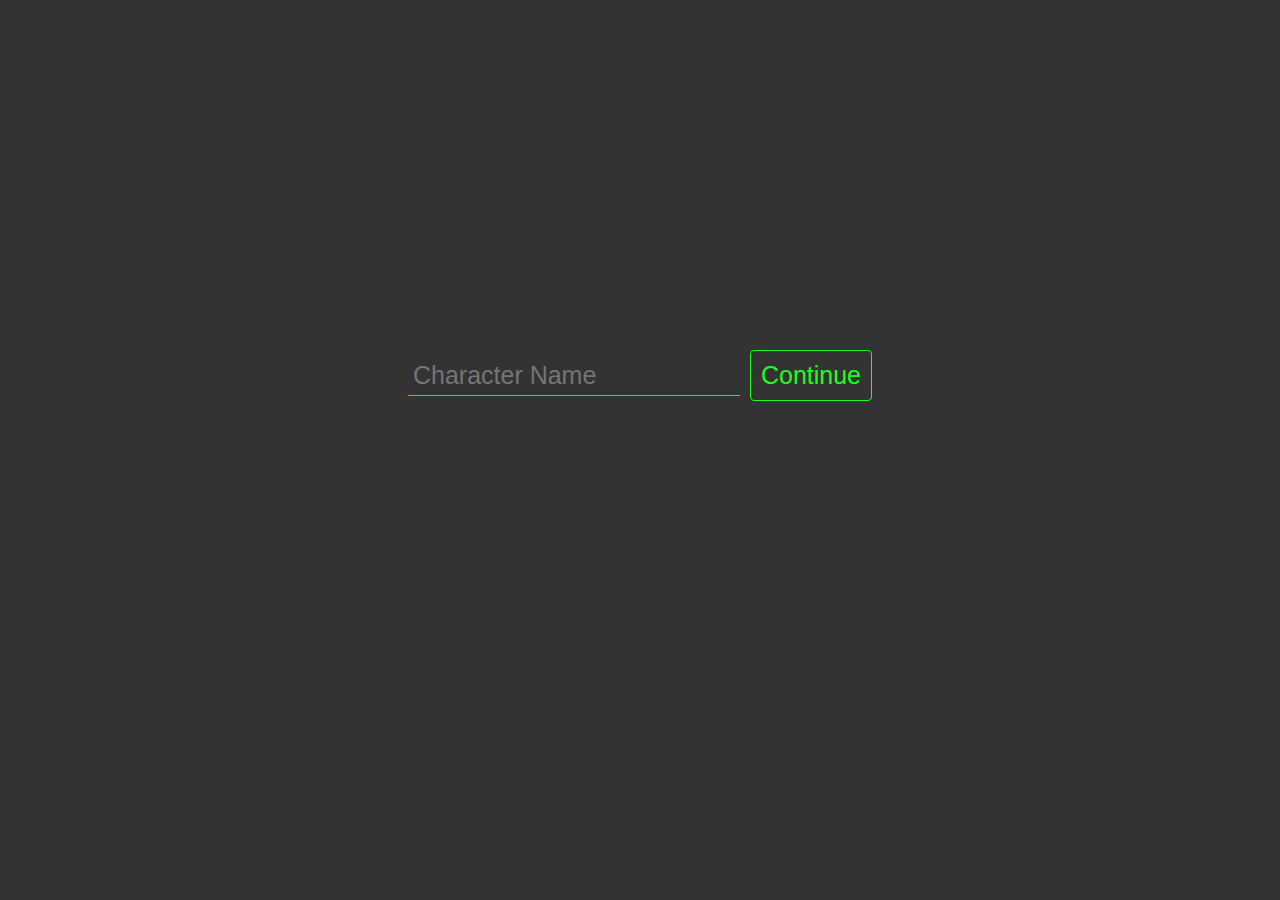
<file: index.html>
<!DOCTYPE html>
<html>
	<head>
		<title>Axxiom</title>
		<link href="https://fonts.googleapis.com/css?family=Orbitron:400,700" rel="stylesheet">
		<link rel="stylesheet" type="text/css" href="css/main.css">
	</head>
	<body id="body">
		<!-- Displays the name selection screen -->
		<div id="name-container" class="name-container show-div">
			<input id="characterNameInput" type="text" placeholder="Character Name">
			<button id="continue-btn">Continue</button>
		</div>
		<!-- Displays the ready to play screen -->
		<div id="ready-to-play" class="ready-to-play hidden-div">
			<div id="ready-to-play-content" class="ready-to-play-wrapper"></div>
		</div>
		<!-- Displays the nav/title bar when game starts -->
		<nav id="nav" class="hidden-div">
			<div class="title">
				<h1>Axxiom</h1>
			</div>
			<div id="save" class="save"><p>Save</p></div>
		</nav>
		<!-- Game Container -->
		<div id="game" class="game hidden-div">
			<!-- Displays the main bulk of game -->
			<main id="main-game">
				<!-- Displays the area where damage is displayed -->
				<div id="damage-container" class="damage-container" >
					<div id="damage"></div>
				</div>
				<!-- Displays the players health bar -->
				<div id="player-health-bar" class="player-health-bar">
					<p id="player-health"></p><p> / </p><p id="player-initial-health"></p>
				</div>
				<!-- Displays the enemies health bar -->
				<div id="enemy-health-bar" class="enemy-health-bar">
					<p id="enemy-health"></p><p> / </p><p id="enemy-initial-health"></p>
				</div>
				<!-- Displays the attack / Spell bar -->
				<section id="attack-bar" class="attack-bar">
					<div id="attack-btn" class="attack">
						<!-- Displays the countdown when users click attack -->
						<div id="countdown" class="countdown hidden-div"></div>
							<!-- Attack Button -->
							<button id="attack" class="attack-btn"></button>
							<!-- Displays the players xp and level -->
						<div id="level-container" class="level-container"><p id="level">Level:</p><p id="xp">XP:</p></div>
					</div>
				</section> <!-- End #attack-bar -->
			</main>	<!-- End main -->
			<div id="player-name" class="player-name"></div>
			<div id="player" class="player"></div>	
			<div id="enemy-name" class="enemy-name"></div>
			<div id="enemy" class="enemy"></div>
		</div> <!-- End #game -->
		<script type="text/javascript" src="js/app.js"></script>
	</body>
</html>
</file>
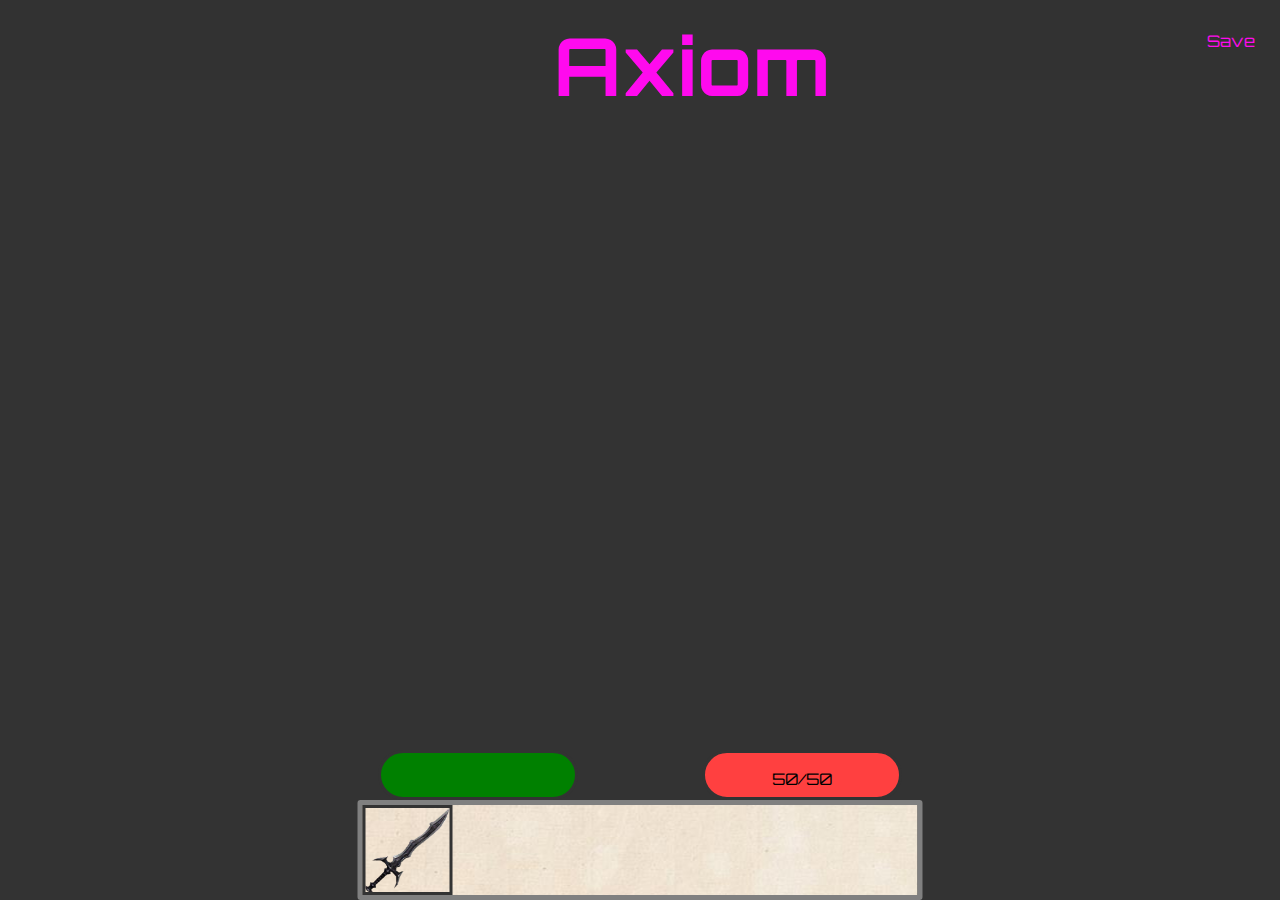
<file: game.html>
<!DOCTYPE html>
<html>
<head>
	<title>Axiom</title>
	<link href="https://fonts.googleapis.com/css?family=Orbitron:400,700" rel="stylesheet">
	<link rel="stylesheet" type="text/css" href="css/main.css">
</head>
<body id="body">

	<main id="main-game" class="">
		<nav>
			<div class="title">
				<h1>Axiom</h1>
			</div>
			<div class="save"><p>Save</p></div>
		</nav>
		<div id="player-health-bar" class="player-health-bar">
		</div>
		<div id="enemy-health-bar" class="enemy-health-bar">
			<p>50/50</p>
		</div>
		<section id="attack-bar" class="attack-bar">
			<div id="attack-btn" class="attack">
				<button class="attack-btn"></button>
			</div>
		</section>
		<!---<div id="attack-btn-container" >
			<button id="attack">Attack</button>
		</div>
		<div id="damage-container" >
			<div id="damage"><h1>Damage</h1></div>
		</div>-->
	</main>
	
</body>
</html>
</file>
<file: css/main.css>
* {
	box-sizing: border-box;
	outline: none;
	cursor: pointer;
}

body {
	background: #333;
 	background-size: cover;
 	font-family: 'Orbitron', sans-serif;
	height: 100%;
	margin: 0;
	overflow: hidden;
	padding: 0;
}

/* Name Container */

.name-container {
	align-items: center;
	display: flex;
	justify-content: center;
	margin: 350px auto;
  	text-align: center;
  	width: 50%;
}

.name-container input {
	background: #333;
	border: none;
	border-bottom: 1px solid lime;
	color: lime;
	font-size: 25px;
	margin-right: 10px;
	padding: 5px;
}

.name-container button {
	background: #333;
	border: 1px solid rgba(28, 255, 28, 1);
	border-radius: 4px;
	color: rgba(28, 255, 28, 1);
	font-size: 25px;
	padding: 10px;
}

.name-container button:hover {
	background: rgba(28, 255, 28, .75);
	color: #333;
}

.name-container button:active {
	background: rgba(28, 255, 28, 1);
	border: 1px solid rgba(28, 255, 28, 1);
	color: #333;
}

/* Ready to play styles */

.ready-to-play {
	align-items: center;
	display: flex;
	justify-content: center;
	margin: 300px auto;
	padding: 0;
	text-align: center;
  	width: 50%;
}

.ready-to-play-wrapper {
	display: block;
	padding: 0;
	width: 100%;
}

.ready-to-play button {
	background: #333;
	border: 1px solid rgba(28, 255, 28, 1);
	border-radius: 4px;
	color: rgba(28, 255, 28, 1);
	display: block;
	font-size: 25px;
	margin: 0 auto;
	padding: 10px 40px;
}

.ready-to-play button:hover {
	background: rgba(28, 255, 28, .75);
	color: #333;
}

.ready-to-play button:active {
	background: rgba(28, 255, 28, 1);
	border: 1px solid rgba(28, 255, 28, 1);
	color: #333;
}

.ready-to-play h1 {
	color: #ddd;
	display: block;
	font-size: 60px;
	margin-top: 0;
}

/*									*/
/* Main Game Styles */
/*									*/

main {
	height: 100%;
	margin: 0;
	width: 100%;
}

nav {
	background: rgba(51, 51, 51, .3);
	height: 80px;
	margin: 0;
	text-align: center;
	width: 100%;
}

nav h1 {
	margin: 0;
}

.player {
	background: url("../images/characters/hero.png");
	background-size: 600px 300px;
	height: 300px;
	left: 10px;
	position: absolute;
	top: 300px;
	width: 600px;
}

.enemy {
	background: url("../images/characters/evil.png");
	background-size: 300px 385px;
	bottom: 200px;
	height: 385px;
	left: 950px;
	position: absolute;
	width: 300px;
}

.damage-container {
	display: block;
	margin: 0 auto;
	text-align: center;
	width: 400px;
}

.player-damage {
	color: #ff0aee;
	font-size: 50px;
	font-weight: 700;
}

.enemy-damage {
	color: red;
	font-size: 50px;
	font-weight: 700;
}

.title {
	color: #ff0aee;
	display: inline-block;
	font-size: 40px;
	letter-spacing: 1px;
	margin: 0 auto;
	padding-top: 15px;
	width: 100px;
}

 .save {
 	color: #ff0aee;
 	display: inline-block;
 	float: right;
 	height: 100px;
 	padding-top: 15px;
 	padding-right: 25px;
 }

.attack-bar {
	background: url("../images/textures/spell.jpg");
	border: 5px solid grey;
	border-radius: 3px;
	bottom: 0;
	display: block;
	height: 100px;
	left: 50%;
	position: fixed;
	transform: translateX(-50%);
	width: 565px;
}

.attack-btn {
	background: url("../images/attack/attack.png");
	background-size: 85px 85px;
	background-position: center;
	border: 3px solid #333;
	height: 90px;
	width: 90px;
}

.attack-btn:hover {
	border: 3px solid #555;
}

.countdown {
	color: #444;
	font-size: 44px;
	height: 90px;
	padding-top: 30px;
	position: absolute;
	text-align: center;
	width: 90px;
	z-index: 5;
}

.player-health-bar {
	background: green;
    border: 3px solid #333;
    border-radius: 30px;
    bottom: 100px;
	display: block;
	height: 50px;
	left: 35%;
	position: fixed;
	transform: translateX(-35%);
    width: 200px;
    text-align: center;
}

.player-health-bar p {
	display: inline-block;
}

.player-name {
    bottom: 150px;
	color: #ff0aee;
	display: block;
	height: 50px;
	left: 35%;
	position: fixed;
	transform: translateX(-35%);
    text-align: center;
    width: 200px;
}

.enemy-name {
	bottom: 150px;
	color: red;
	display: block;
	height: 50px;
	left: 65%;
	position: fixed;
 	text-align: center;
	transform: translateX(-65%);
    width: 200px;
}

.enemy-health-bar{
	background: #ff4040;
    border: 3px solid #333;
    border-radius: 30px;
	bottom: 100px;
	display: block;
	height: 50px;
	left: 65%;
	position: fixed;
    text-align: center;
    transform: translateX(-65%);
    width: 200px;
}

.enemy-health-bar p {
	display: inline-block;
}

.winText {
	font-size: 50px;
}

.xpText {
	font-size: 50px;
	color: #ff0aee;
}

.save p {
	padding-bottom: 10px;
}

.save p:hover {
	border-bottom: 2px solid #ff0aee;
}

.level-container {
	float: right;
	padding-top: 10px;
	text-align: center;
	width: 200px;
}

.level-container p {
	display: block;
	margin: 15px 10px;
}

.play-again-btn {
	background: transparent;
	border: 1px solid #ff0aee;
	border-radius: 4px;	
	color: #ff0aee;
	font-size: 25px;
	padding: 10px;
}

/* 	Hidden and grey out styles  */

.hidden-div {
	display: none;
}

.show-div {
	display: flex;
}

.show-countdown {
	display: block;
}

.grey-out {
	filter: alpha(opacity=40);
	opacity: 0.4;
}
</file>
